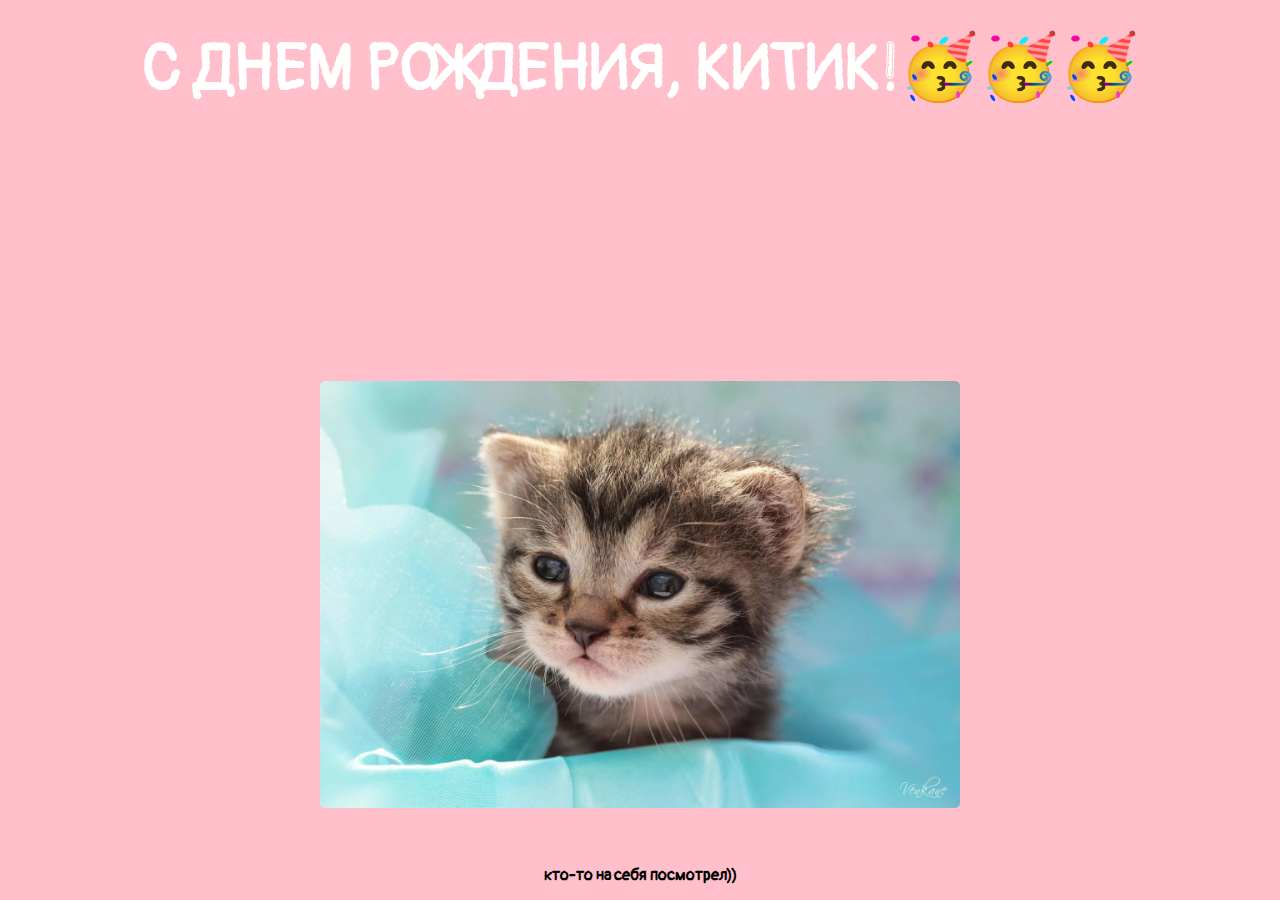
<file: index.html>
<!DOCTYPE html>
<html lang="en">
<head>
    <meta charset="UTF-8">
    <meta http-equiv="X-UA-Compatible" content="IE=edge">
    <meta name="viewport" content="width=device-width, initial-scale=1.0">
    <title><3</title>
    <link rel="stylesheet" href="./meow.css">
    <script src="./meow.js"></script>
</head>
<body class="notdr">
    <div class="container">
        <div class="timer">
            <div class="timer__items">
              <div class="timer__item timer__days">00</div>
              <div class="timer__item timer__hours">00</div>
              <div class="timer__item timer__minutes">00</div>
              <div class="timer__item timer__seconds">00</div>
            </div>
        </div>
    </div>
    <script>getTime()</script>
</body>
</html>
</file>
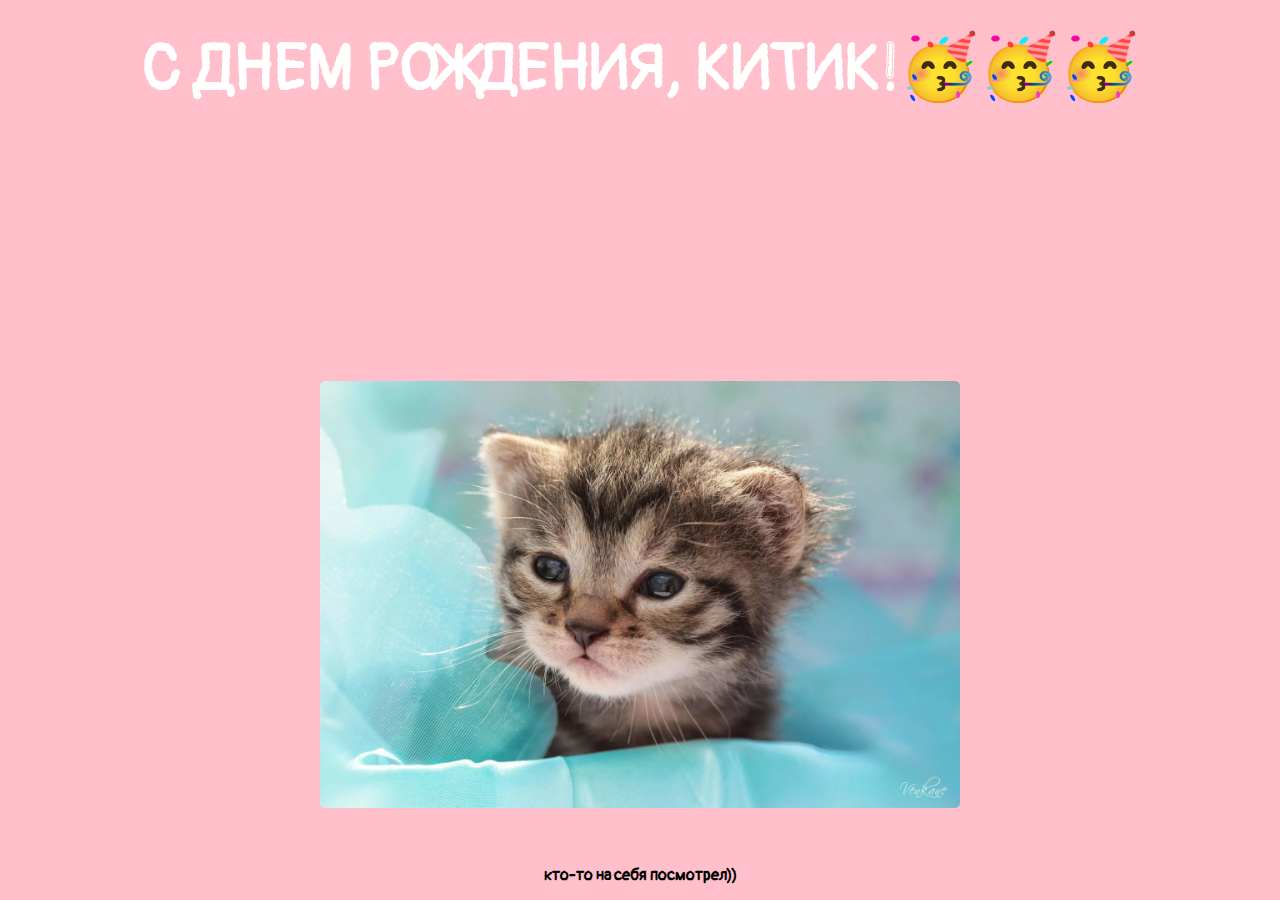
<file: index2.html>
<!DOCTYPE html>
<html lang="en">
<head>
    <meta charset="UTF-8">
    <meta http-equiv="X-UA-Compatible" content="IE=edge">
    <meta name="viewport" content="width=device-width, initial-scale=1.0">
    <title>🥳</title>
    <link rel="stylesheet" href="./meow.css">
</head>
<body class="dr">
    <h1>C ДНЕМ РОЖДЕНИЯ, КИТИК!🥳🥳🥳</h1>
    <iframe class="meow" width="280" height="157" src="https://www.youtube-nocookie.com/embed/TxGh5tbyBIQ?controls=0&start=18&autoplay=1" title="мяу мяу мяу мяу" frameborder="0" allow="autoplay; clipboard-write; encrypted-media;" allowfullscreen></iframe>
    <img class="meow_img" src="./123.jpeg" alt="">
    <div class="container_text">
        <h3>кто-то на себя посмотрел))</h3>
    </div>
</body>
</html>
</file>
<file: meow.css>
@import url('https://fonts.googleapis.com/css2?family=Pangolin&display=swap');

* {
    padding: 0;
    margin: 0;
}

* { 
    overflow-x: none;
    overflow-y: none;
}

::-webkit-scrollbar {
    display: none;
}

.notdr {
    background-color: pink;
    color: white;
    font-family: 'Pangolin', cursive;
    width: 100%;
    height: 100vh;
    justify-content: center;
    font-size: 32px;

    animation-name: stretch;
    animation-duration: 8.0s;
    animation-timing-function: ease-in-out;
    animation-direction: reverse;
    animation-iteration-count: infinite;
    animation-play-state: running;

}
.dr {
    background-color: pink;
    color: white;
    font-family: 'Pangolin', cursive;
    width: 100%;
    height: 100vh;
    justify-content: center;
    font-size: 32px;
}

    @keyframes stretch {
        0% {
            background-color: pink;
        }

        50% {
            background-color: white;
        }

        100% {
            background-color: pink;
        }
    }

.container {
    width: 100%;
    height: 100vh;
    text-align: center;
    display: flex;
    justify-content: center;
    align-items: center;
    padding: 0 25px;
    color: white;
    flex-wrap: wrap;
}

.container > img {
    width: 25%;
}

.text {
    width: 75%;
}

.timer__items {
    display: flex;
    font-size: 60px;
  }
  .timer__item {
    position: relative;
    min-width: 60px;
    margin-left: 10px;
    margin-right: 10px;
    padding-bottom: 15px;
    text-align: center;
  }
  .timer__item::before {
    content: attr(data-title);
    display: block;
    position: absolute;
    left: 50%;
    bottom: 0;
    transform: translateX(-50%);
    font-size: 0px;
  }
  .timer__item:not(:last-child)::after {
    content: ':';
    position: absolute;
    right: -22.5px;
  }
.dr {
    display: flex;
    justify-content: center;
    align-items: center;
    flex-wrap: wrap;
    flex-grow: 1;
}
.dr > h1 {
    width: 100%;
    text-align: center;
}
.meow {
    display: flex;
    border-radius: 10px;
    width: 90%;
    max-width: 1000px;
}
.meow_img {
    width: 50%;
    border-radius: 5px;
    padding: 0;
}
.container_text {
    width: 100%;
    height: 6px;
}
.container_text > h3 {
    text-align: center;
    font-size: 16px;
    color: black;
}
</file>
